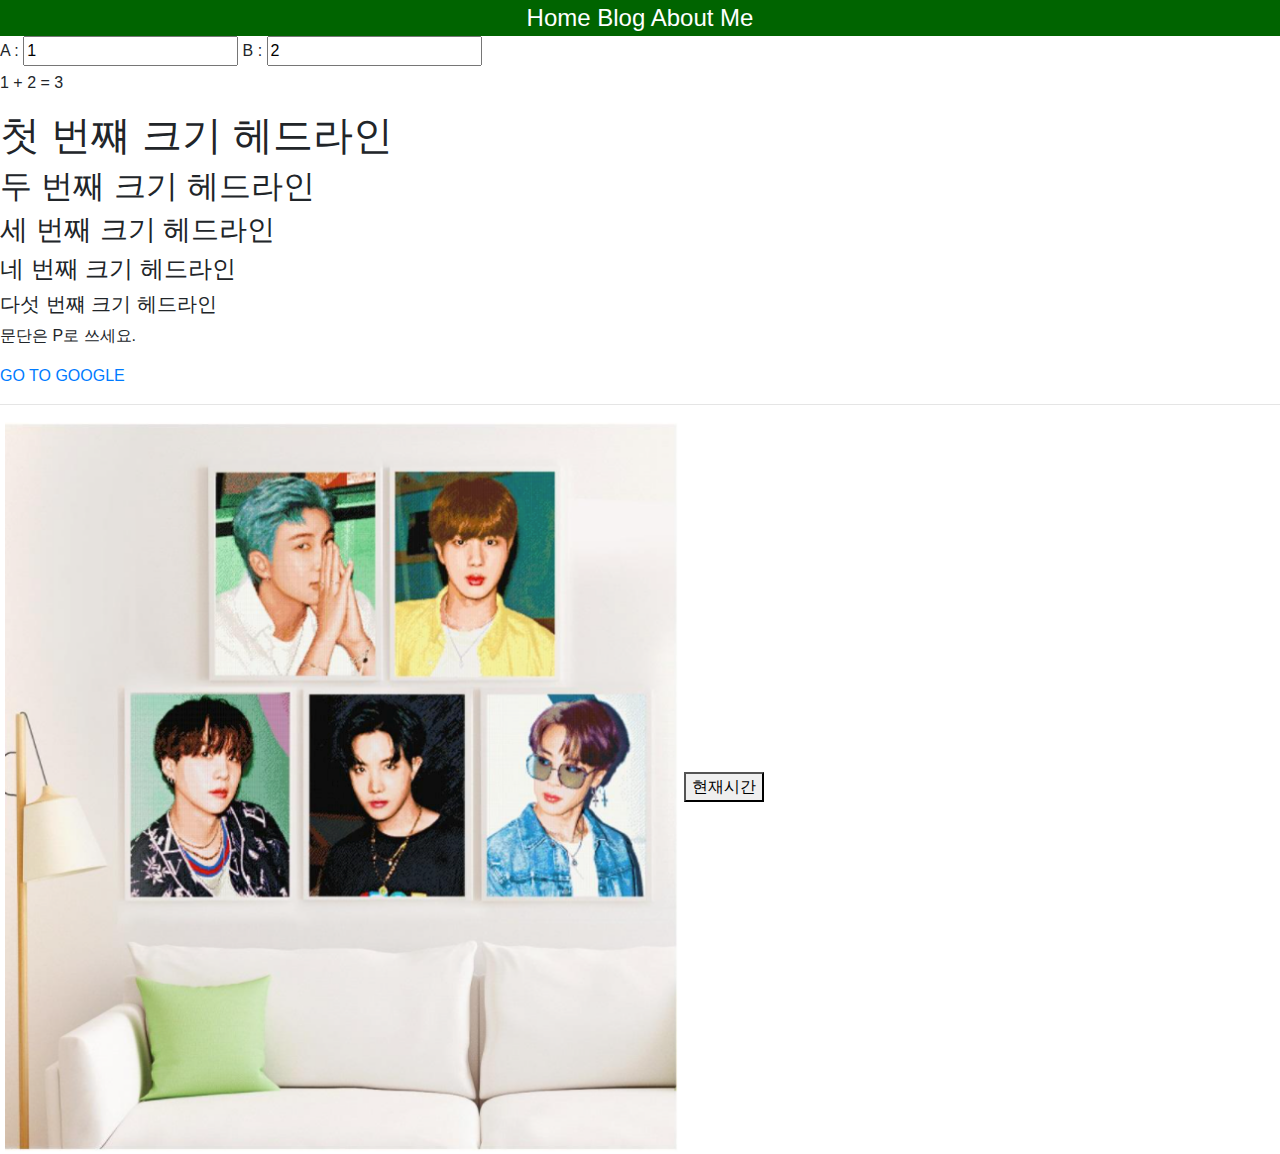
<file: ch3+4/index.html>
<!DOCTYPE html>
<html>

<head>
    <title>이성용의 홈페이지</title>
    <link rel="stylesheet" href="./practice.css" type="text/css">
    <script type="text/javascript" src="./practice.js"></script>
    <link rel="stylesheet" href="./bootstrap4/css/bootstrap.min.css" rel="stylesheet" type="text/css">
</head>

<body>
    <nav>
        <a href="./index.html">Home</a>
        <a href="./blog_list.html">Blog</a>
        <a href="./about_me.html">About Me</a>
    </nav>

    <label for="inputA">A : </label>
    <input id="inputA" value=1 onkeyup="doSomething()">
    <label for="inputB">B : </label>
    <input id="inputB" value=2 onkeyup="doSomething()">

    <p>
        <span id="valueA">1</span> + <span id="valueB">2</span> = <span id="valueC">3</span>
    </p>
    <h1>첫 번쨰 크기 헤드라인</h1>
    <h2>두 번째 크기 헤드라인</h2>
    <h3>세 번째 크기 헤드라인</h3>
    <h4>네 번째 크기 헤드라인</h4>
    <h5>다섯 번쨰 크기 헤드라인</h5>
    <p>문단은 P로 쓰세요.</p>
    <a href="https://www.google.com">GO TO GOOGLE</a>
    <hr />
    <img src="./images/stay_funky.png" alt="Happy" width="680px">
    <script src="https://code.jquery.com/jquery-3.5.1.slim.min.js"
        integrity="sha384-DfXdz2htPH0lsSSs5nCTpuj/zy4C+OGpamoFVy38MVBnE+IbbVYUew+OrCXaRkfj"
        crossorigin="anonymous"></script>
    <script src="https://cdn.jsdelivr.net/npm/popper.js@1.16.1/dist/umd/popper.min.js"
        integrity="sha384-9/reFTGAW83EW2RDu2S0VKaIzap3H66lZH81PoYlFhbGU+6BZp6G7niu735Sk7lN"
        crossorigin="anonymous"></script>
    <script src="https://cdn.jsdelivr.net/npm/bootstrap@4.6.0/dist/js/bootstrap.min.js"
        integrity="sha384-+YQ4JLhjyBLPDQt//I+STsc9iw4uQqACwlvpslubQzn4u2UU2UFM80nGisd026JF"
        crossorigin="anonymous"></script>
    <button onclick="whatTimeIsIt()">현재시간</button>

</body>

</html>
</file>
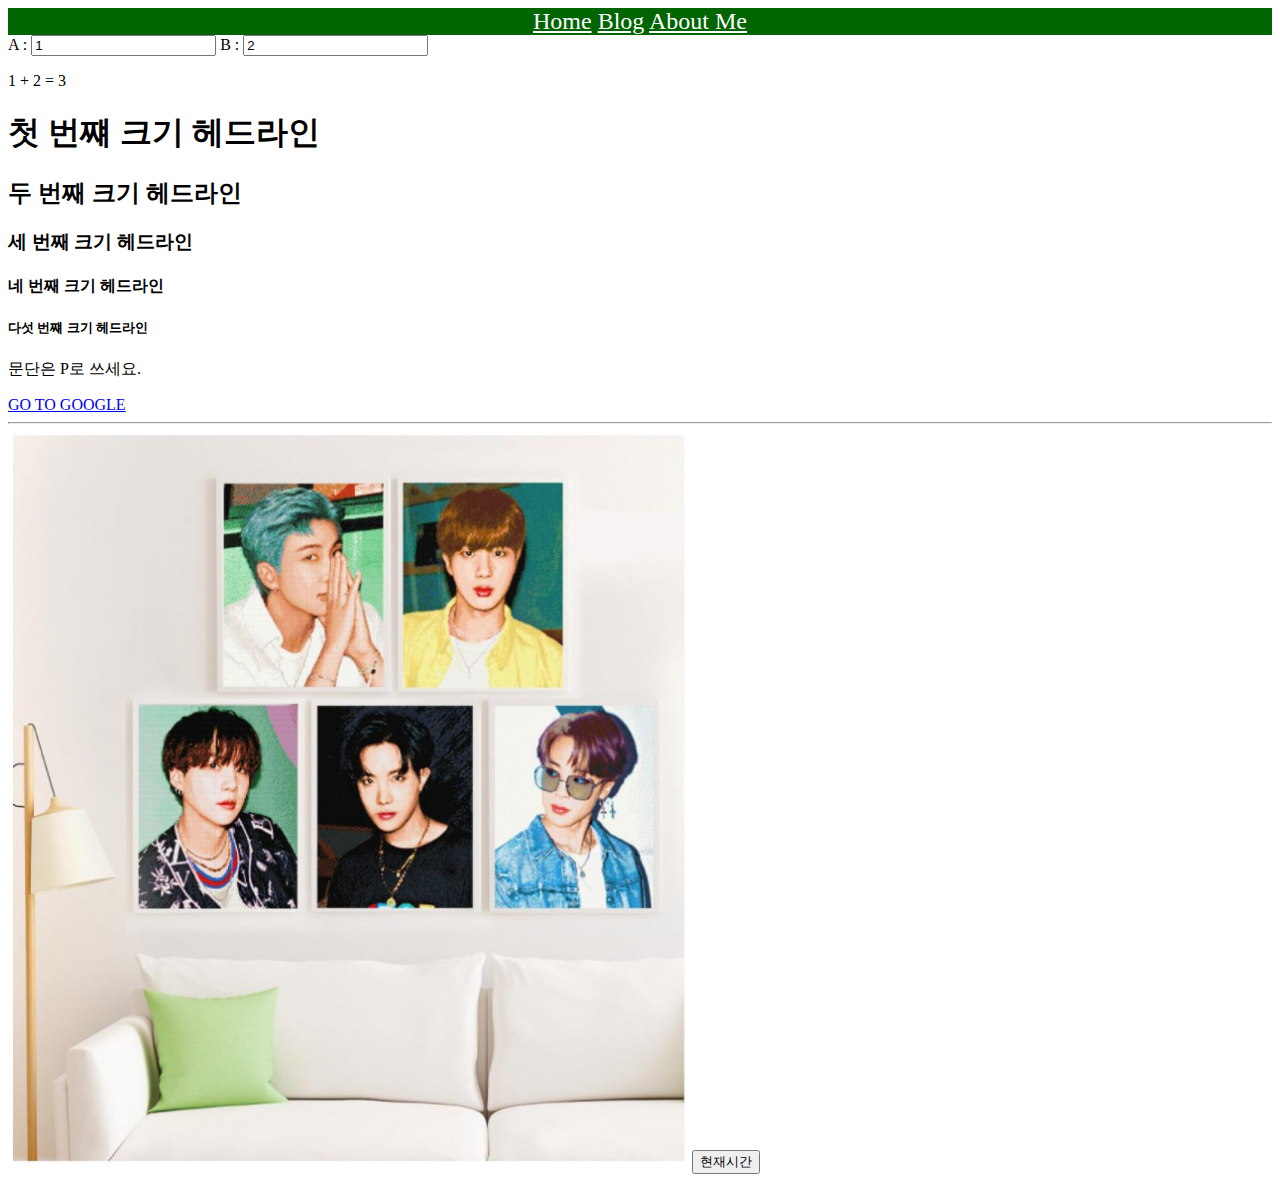
<file: ch3/index.html>
<!DOCTYPE html>
<html>

<head>
    <title>이성용의 홈페이지</title>
    <link rel="stylesheet" href="./practice.css" type="text/css">
    <script type="text/javascript" src="./practice.js"></script>
</head>

<body>
    <nav>
        <a href="./index.html">Home</a>
        <a href="./blog_list.html">Blog</a>
        <a href="./about_me.html">About Me</a>
    </nav>

    <label for="inputA">A : </label>
    <input id="inputA" value=1 onkeyup="doSomething()">
    <label for="inputB">B : </label>
    <input id="inputB" value=2 onkeyup="doSomething()">

    <p>
        <span id="valueA">1</span> + <span id="valueB">2</span> = <span id="valueC">3</span>
    </p>
    <h1>첫 번쨰 크기 헤드라인</h1>
    <h2>두 번째 크기 헤드라인</h2>
    <h3>세 번째 크기 헤드라인</h3>
    <h4>네 번째 크기 헤드라인</h4>
    <h5>다섯 번쨰 크기 헤드라인</h5>
    <p>문단은 P로 쓰세요.</p>
    <a href="https://www.google.com">GO TO GOOGLE</a>
    <hr />
    <img src="./images/stay_funky.png" alt="Happy" width="680px">
    <button onclick="whatTimeIsIt()">현재시간</button>

</body>

</html>
</file>
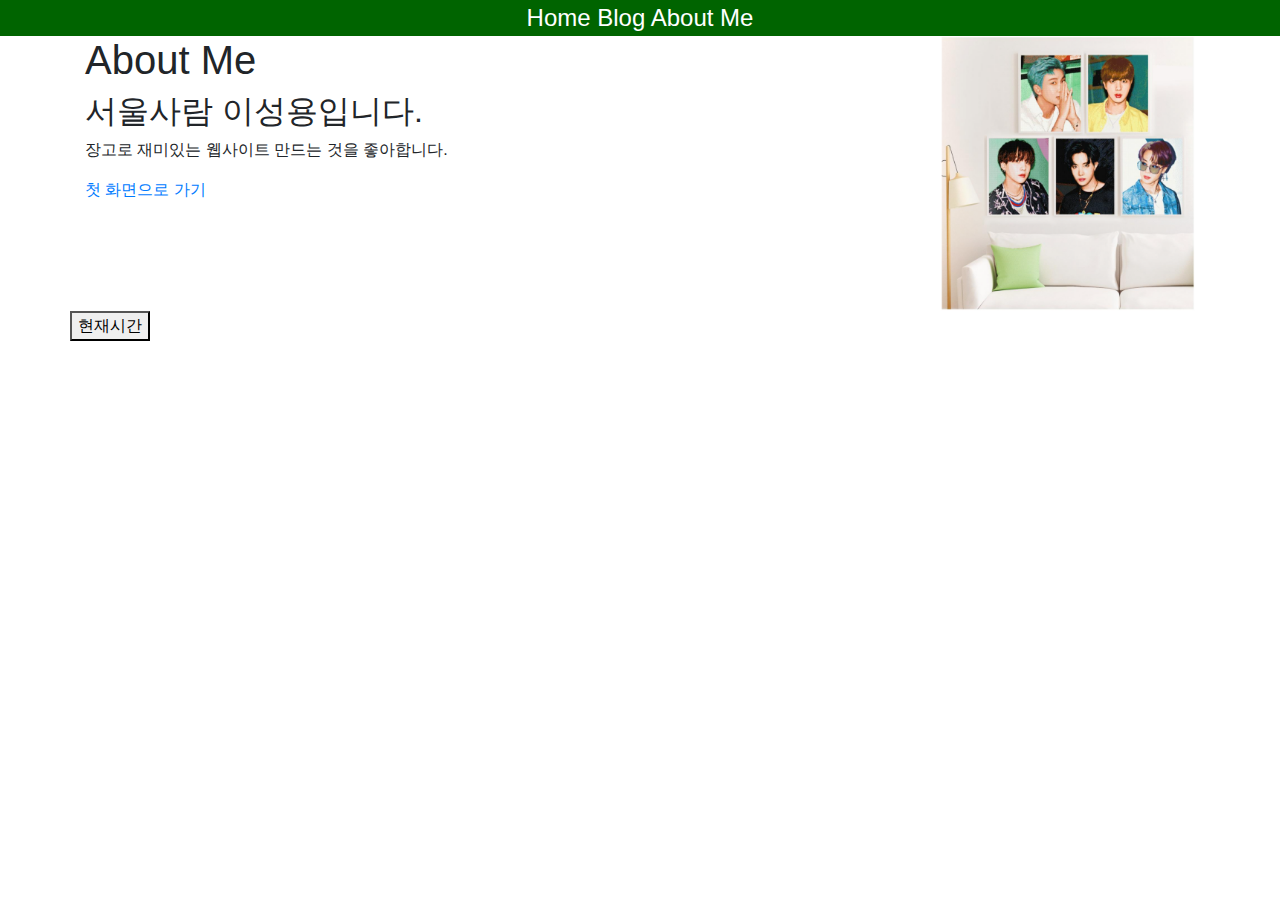
<file: ch3+4/about_me.html>
<!DOCTYPE html>
<html>

<head>
    <title>About Me</title>
    <link rel="stylesheet" href="./practice.css" type="text/css">
    <script type="text/javascript" src="practice.js"></script>
    <link rel="stylesheet" href="./bootstrap4/css/bootstrap.min.css" rel="stylesheet" type="text/css">
</head>

<body>
    <nav>
        <a href="./index.html">Home</a>
        <a href="./blog_list.html">Blog</a>
        <a href="./about_me.html">About Me</a>
    </nav>
    <div class="container">
        <div class="row">
            <div class="col-9">
                <h1>About Me</h1>
                <h2>서울사람 이성용입니다.</h2>
                <p>장고로 재미있는 웹사이트 만드는 것을 좋아합니다.</p>
                <a href="./index.html">첫 화면으로 가기</a>

            </div>
            <div class="col-3">
                <img src="./images/boy_01.png" alt="man" height="250px" class="img-fluid w-100">

            </div>
            <button onclick="whatTimeIsIt()">현재시간</button>
        </div>
    </div>


</body>

</html>
</file>
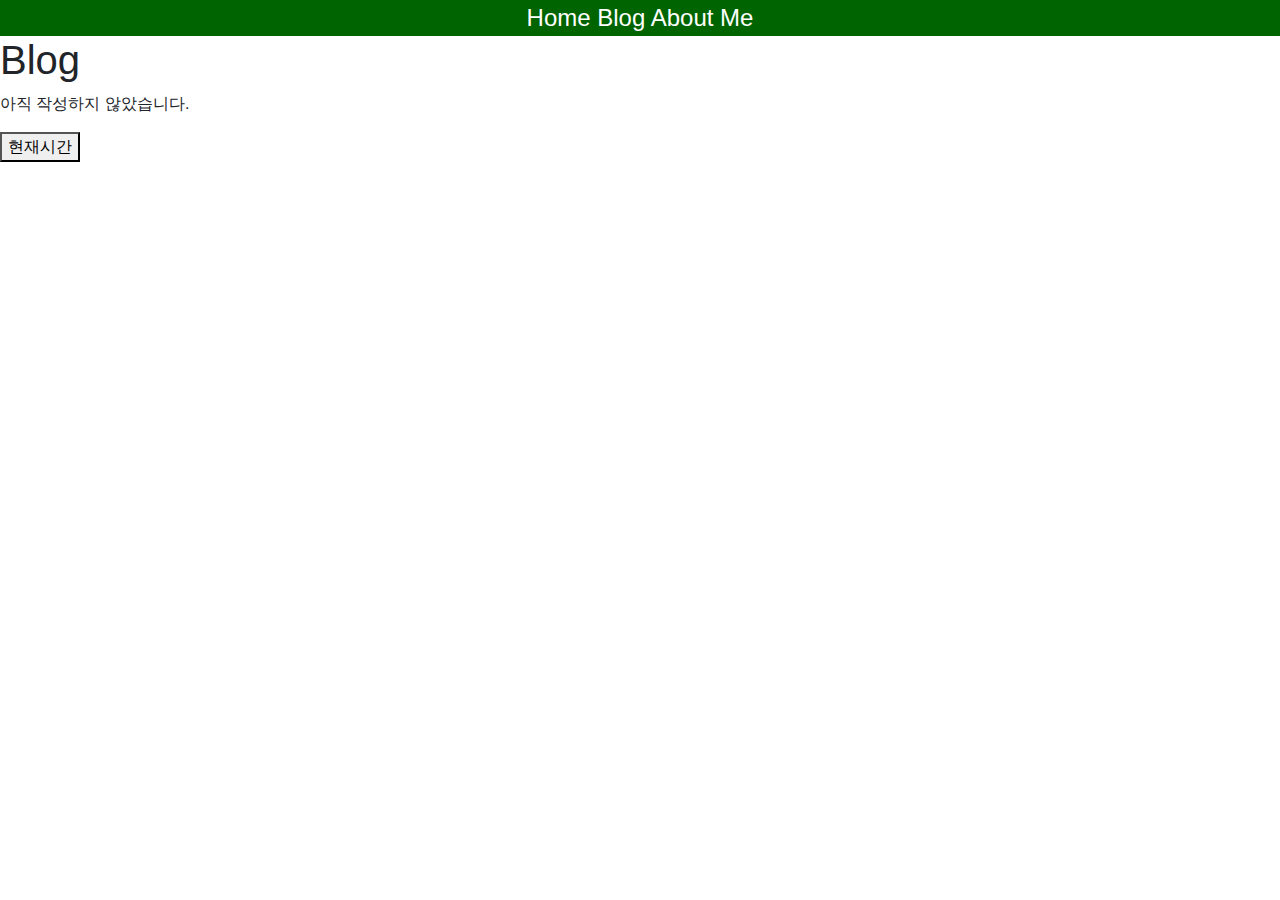
<file: ch3+4/blog_list.html>
<!DOCTYPE html>
<html>

<head>
    <title></title>
    <link rel="stylesheet" href="./practice.css" type="text/css">
    <link rel="stylesheet" href="./bootstrap4/css/bootstrap.min.css" rel="stylesheet" type="text/css">
</head>

<body>
    <nav>
        <a href="./index.html">Home</a>
        <a href="./blog_list.html">Blog</a>
        <a href="./about_me.html">About Me</a>
    </nav>
    <h1>Blog</h1>
    <p>아직 작성하지 않았습니다.</p>
    <button onclick="whatTimeIsIt()">현재시간</button>
</body>

</html>
</file>
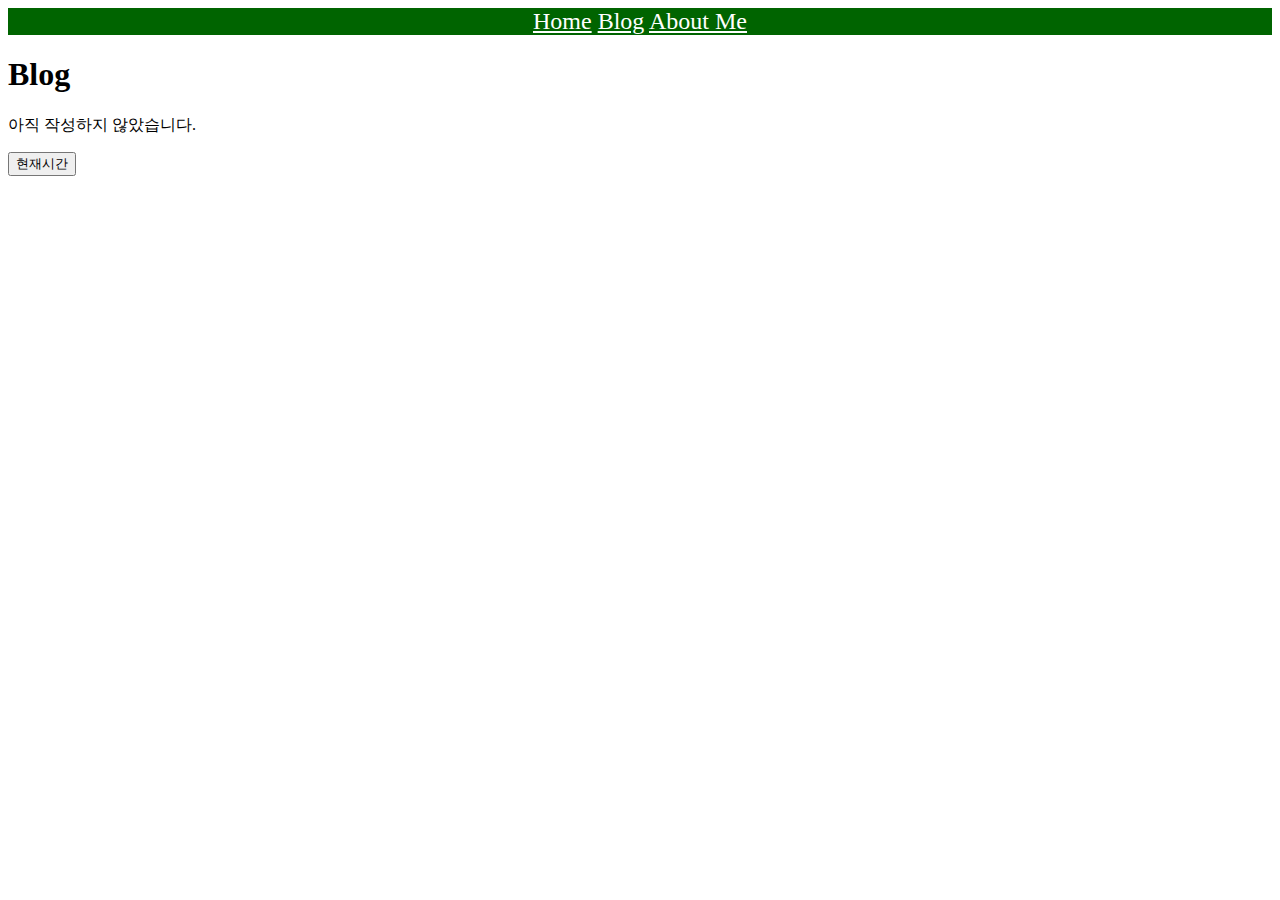
<file: ch3/blog_list.html>
<!DOCTYPE html>
<html>

<head>
    <title></title>
    <link rel="stylesheet" href="./practice.css" type="text/css">
</head>

<body>
    <nav>
        <a href="./index.html">Home</a>
        <a href="./blog_list.html">Blog</a>
        <a href="./about_me.html">About Me</a>
    </nav>
    <h1>Blog</h1>
    <p>아직 작성하지 않았습니다.</p>
    <button onclick="whatTimeIsIt()">현재시간</button>
</body>

</html>
</file>
<file: practice/practice.html>
<!DOCTYPE html>
<html>

<head>
    <script type="text/javascript"></script>
</head>

<body>
    <label for="inputA">a : </label>
    <input id="inputA" value=1 onkeyup="doSomething()">

    <label for="inputB">b : </label>
    <input id="inputB" value=2 onkeyup="dosomething()">
</body>

</html>
</file>
<file: ch3+4/practice.css>
nav {
    background-color : darkgreen;
    font-size : 150%;
    text-align : center;
}

nav a {
    color :white;
}
</file>
<file: ch3/practice.css>
nav {
    background-color : darkgreen;
    font-size : 150%;
    text-align : center;
}

nav a {
    color :white;
}
</file>
